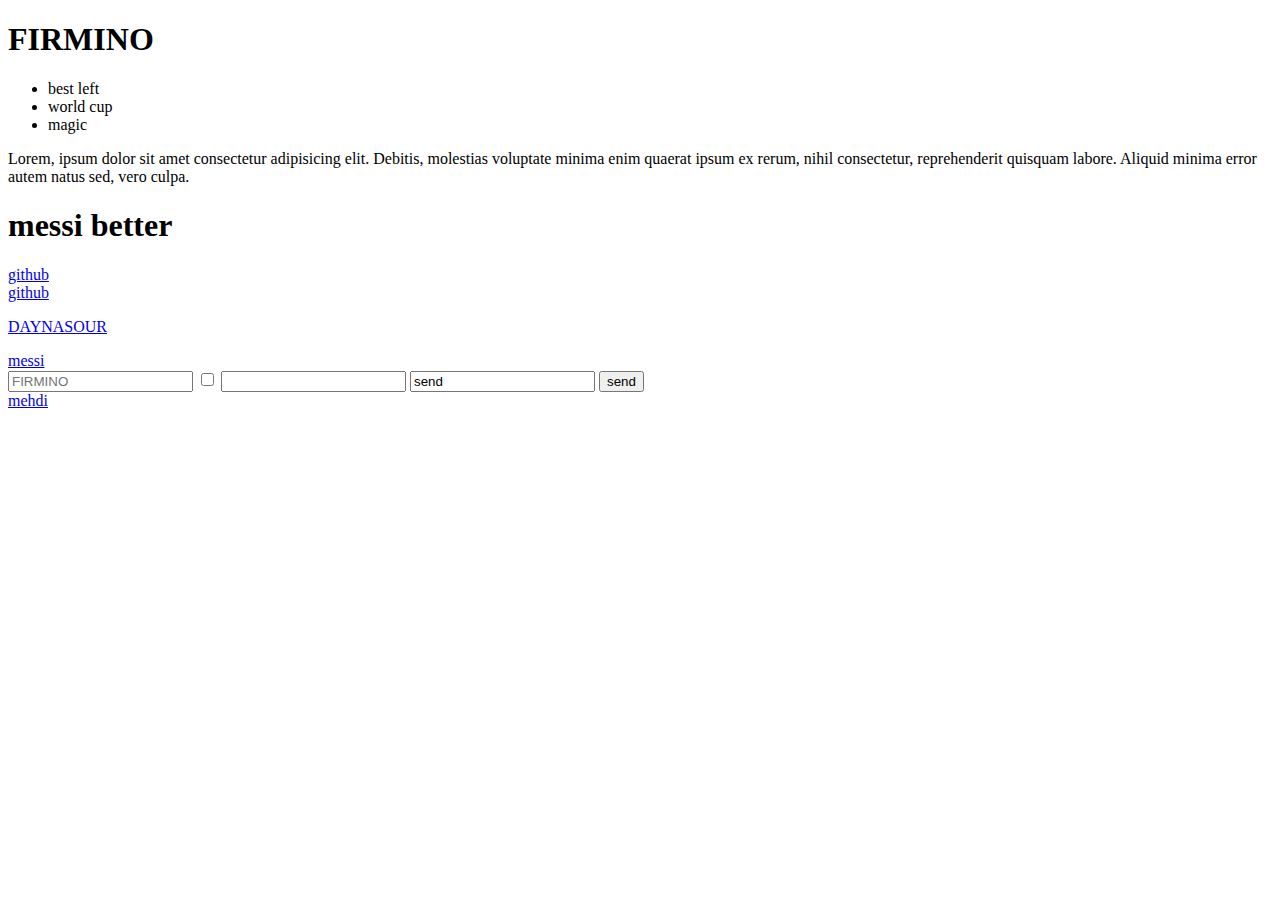
<file: index.html>
<!DOCTYPE html>
<html lang="en">
<head>
    <meta charset="UTF-8">
    <meta name="viewport" content="width=device-width, initial-scale=1.0">
    <title>html workshop</title>
</head>
<body>
    <nav class="bomba">
        <h1>FIRMINO</h1>
        <ul>
            <li>best left </li>
            <li>world cup</li>
            <li>magic</li>   
        </ul>
    </nav>
<p>Lorem, ipsum dolor sit amet consectetur adipisicing elit. Debitis, molestias voluptate minima enim quaerat ipsum ex rerum, nihil consectetur, reprehenderit quisquam labore. Aliquid minima error autem natus sed, vero culpa.</p> 
<h1>messi better
</h1>

<li>
    <a href="homehttps://github.com/robertomehdi/learn-git">github</a>
</li>
    <a href="homehttps://github.com/robertomehdi/learn-git">github</a>
    <li>
   <ul>    
  </ul> 
  <a href="./about.html">DAYNASOUR</a>
   </li>
<p id="text">
    <li>
        <a href="text">messi</a>
    </li>

    <form>
    <section id="contact">
    <form>
        <input type="text" placeholder="FIRMINO">
        
        <input type="checkbox">
        <input type="email" placeholder="">
        <input type="submit= "value= "send">
        <button>send</button>
    </form>
    <section>
   <footer>

       <a href="#">mehdi</a>
   </footer>
</file>
